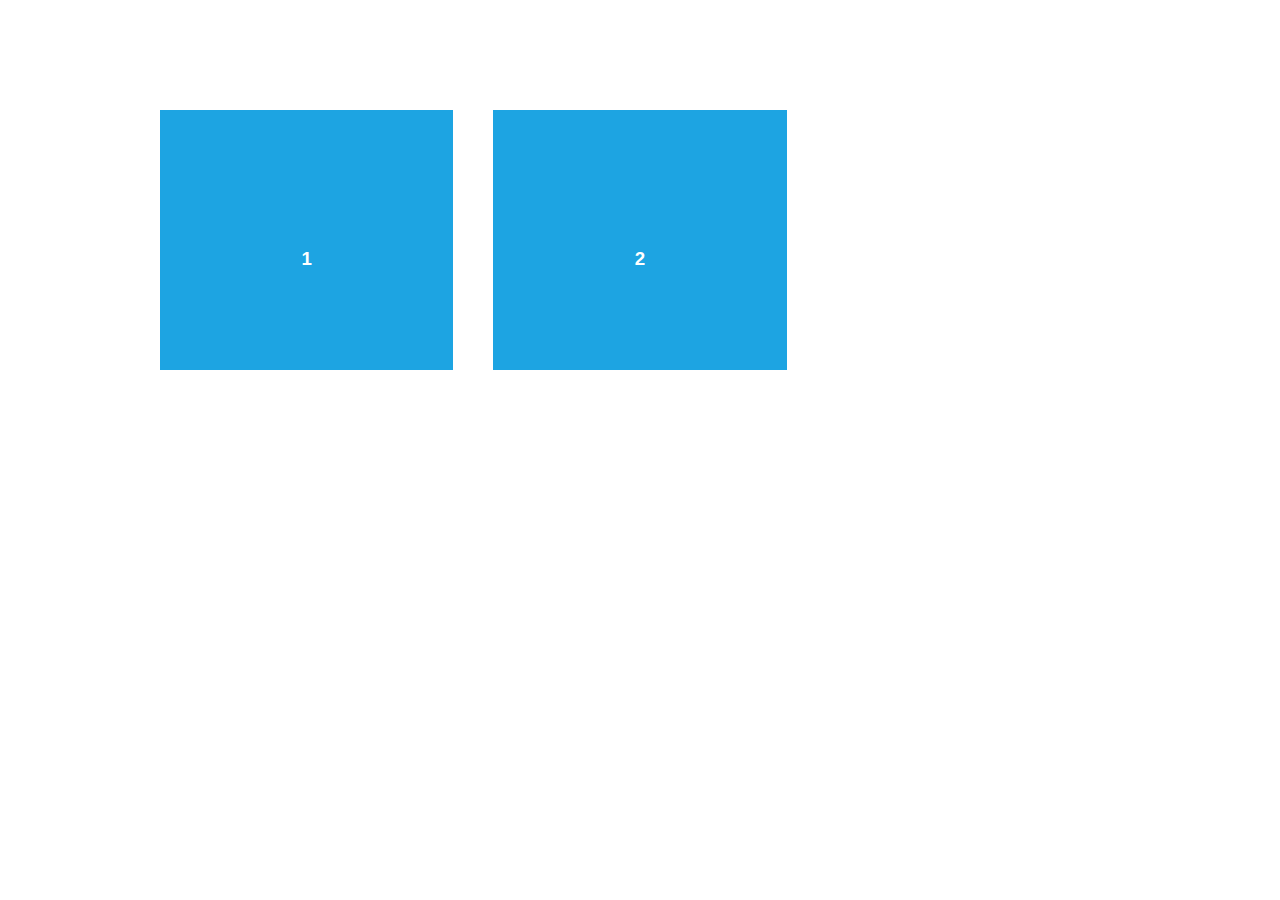
<file: Project/assets/aos-master/demo/async.html>
<!DOCTYPE html>
<html>
  <head>
    <meta charset="utf-8">
    <title>AOS - Animate on scroll library</title>
    <meta name="viewport" content="width=device-width">
    <link rel="stylesheet" href="css/styles.css" />
    <link rel="stylesheet" href="../dist/aos.css" />
  </head>
  <body>
    <div id="aos-demo" class="aos-all"></div>

    <script src="../dist/aos.js"></script>
    <script>
      AOS.init({
        easing: 'ease-in-out-sine'
      });

      setInterval(addItem, 300);

      var itemsCounter = 1;
      var container = document.getElementById('aos-demo');

      function addItem () {
        if (itemsCounter > 42) return;
        var item = document.createElement('div');
        item.classList.add('aos-item');
        item.setAttribute('data-aos', 'fade-up');
        item.innerHTML = '<div class="aos-item__inner"><h3>' + itemsCounter + '</h3></div>';
        container.appendChild(item);
        itemsCounter++;
      }
    </script>
  </body>
</html>
</file>
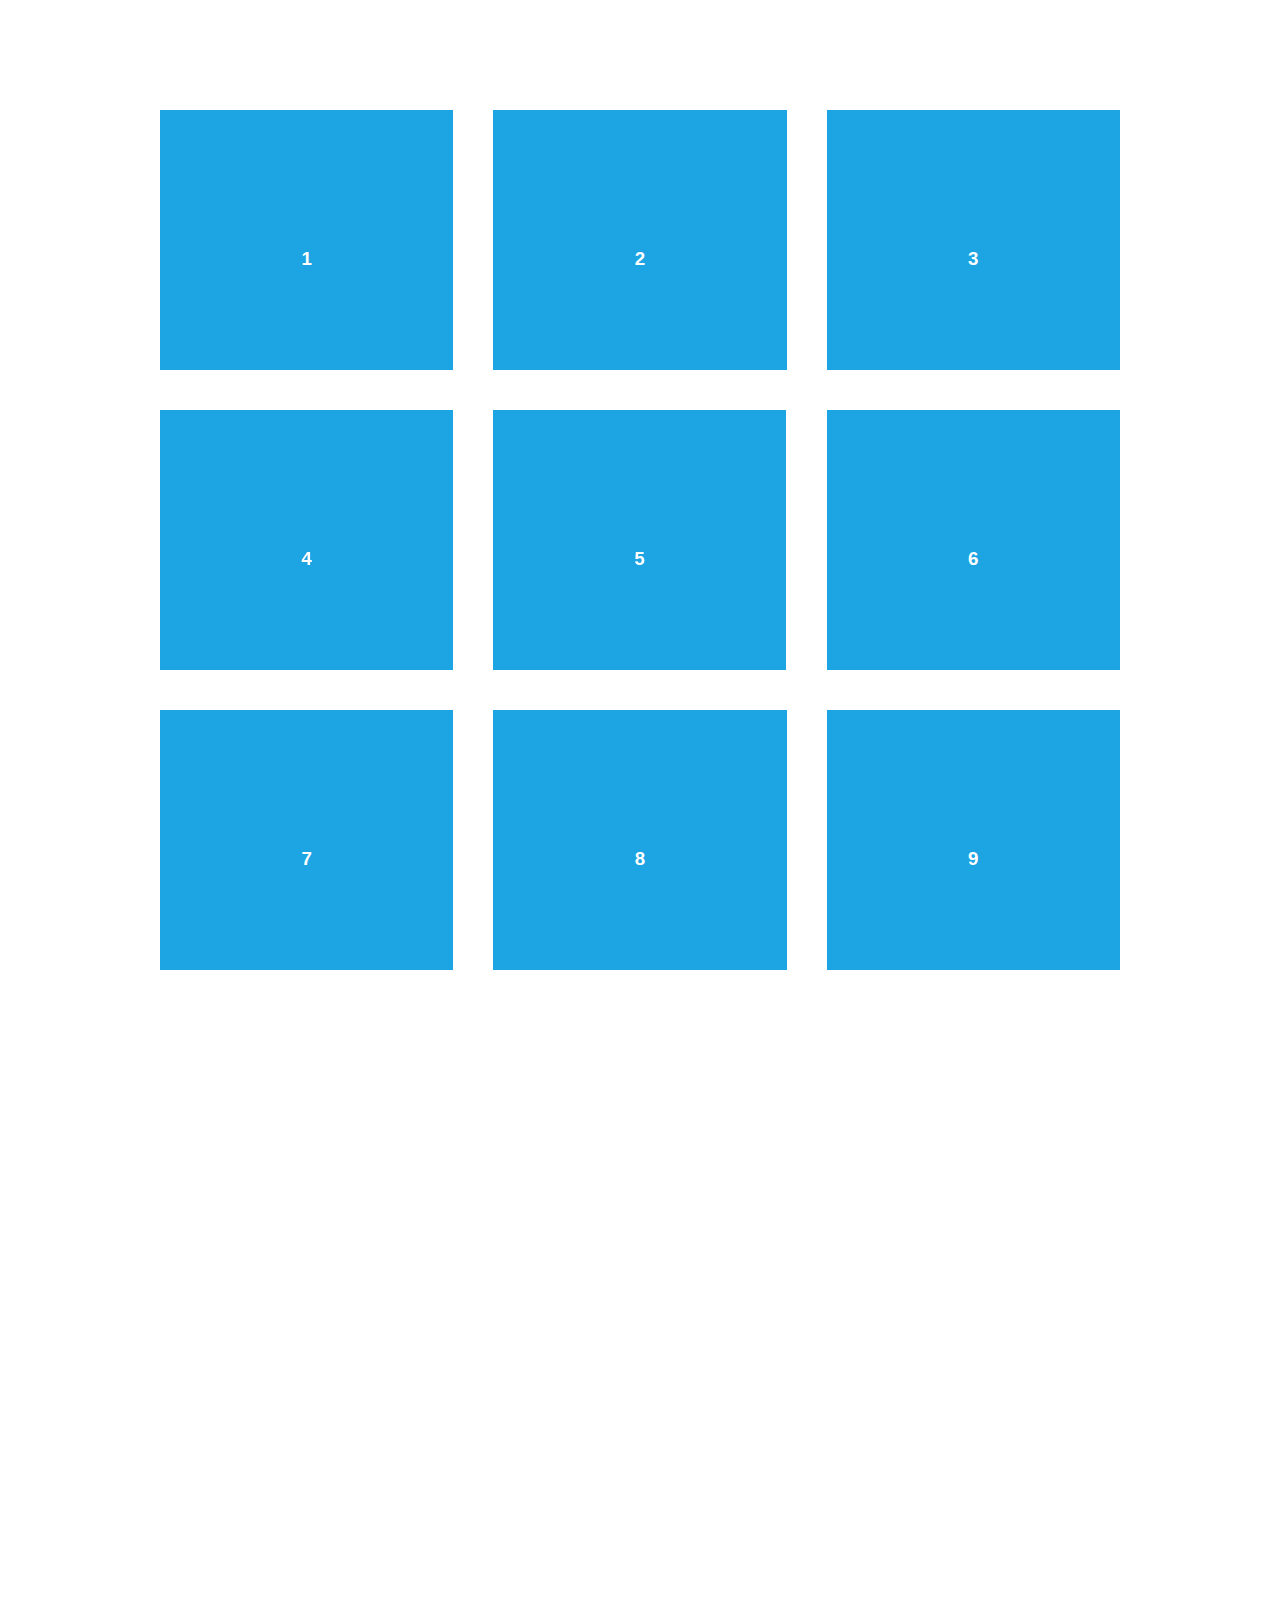
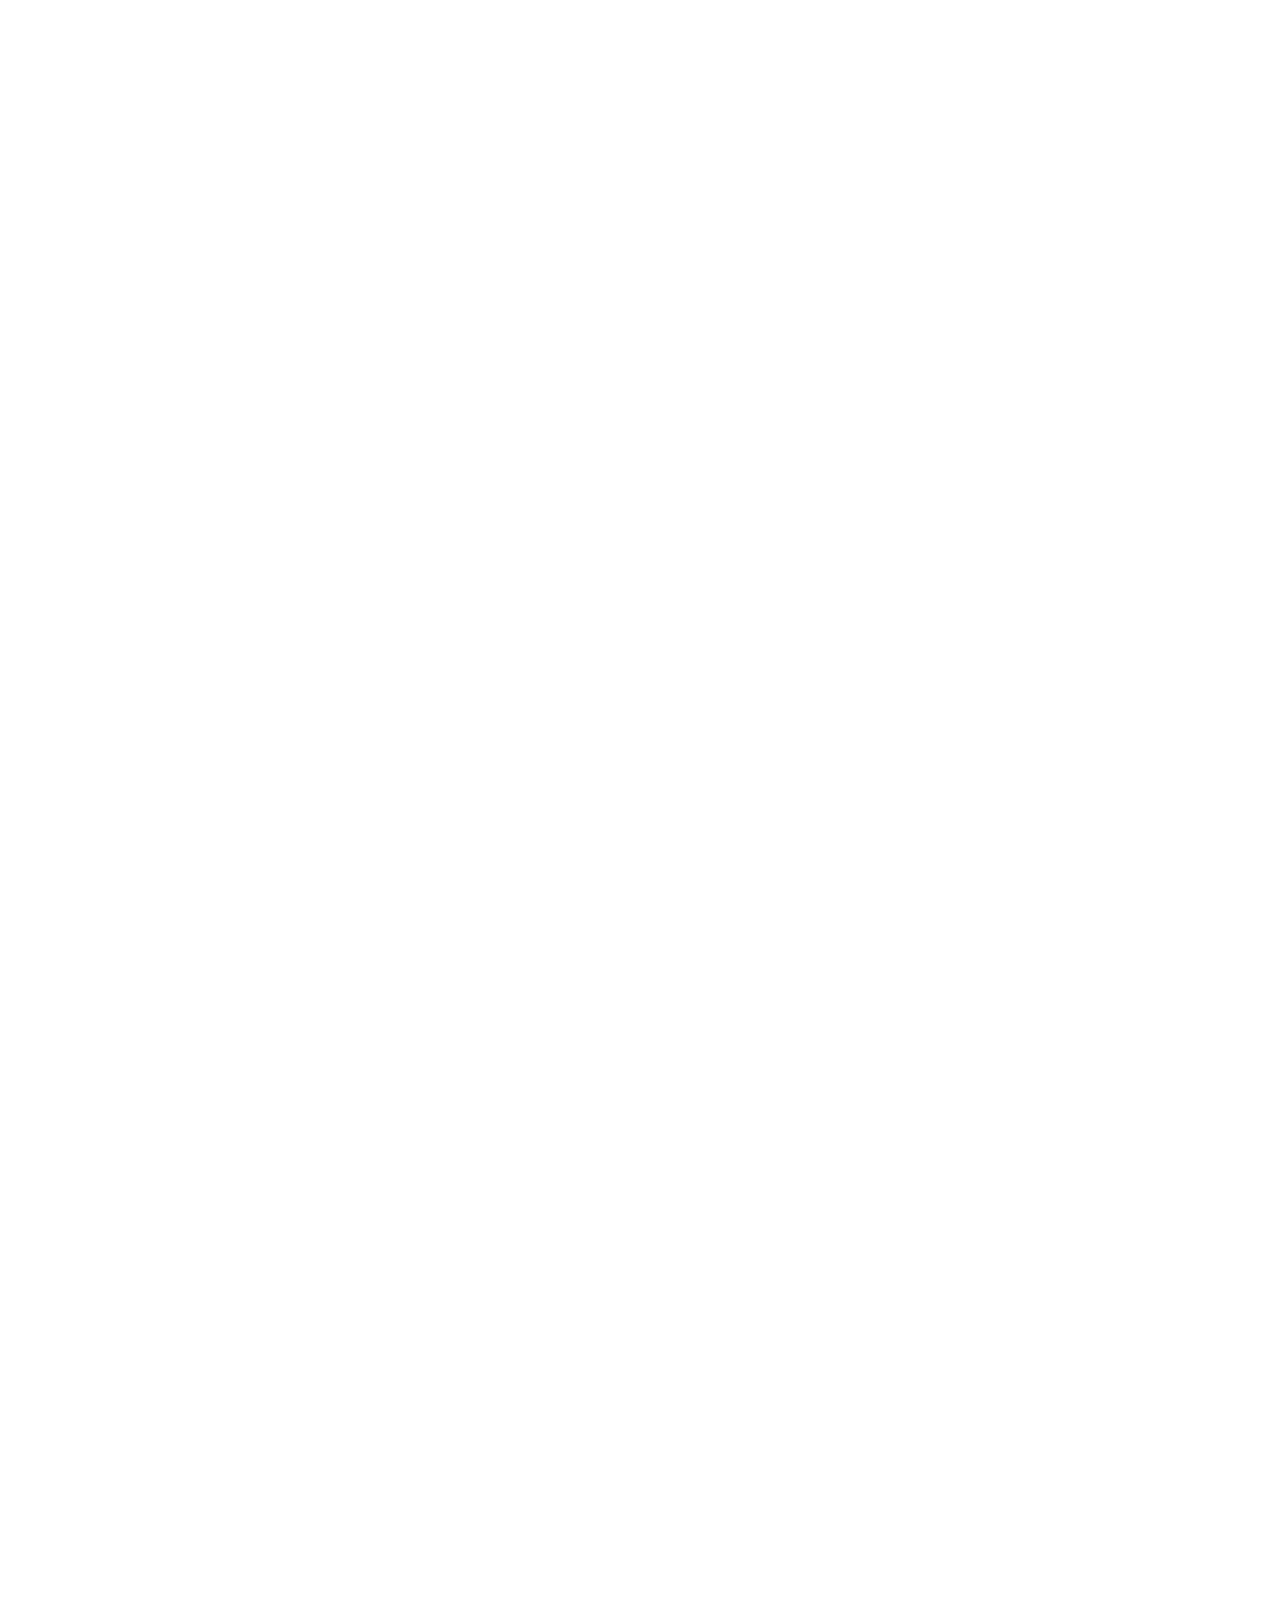
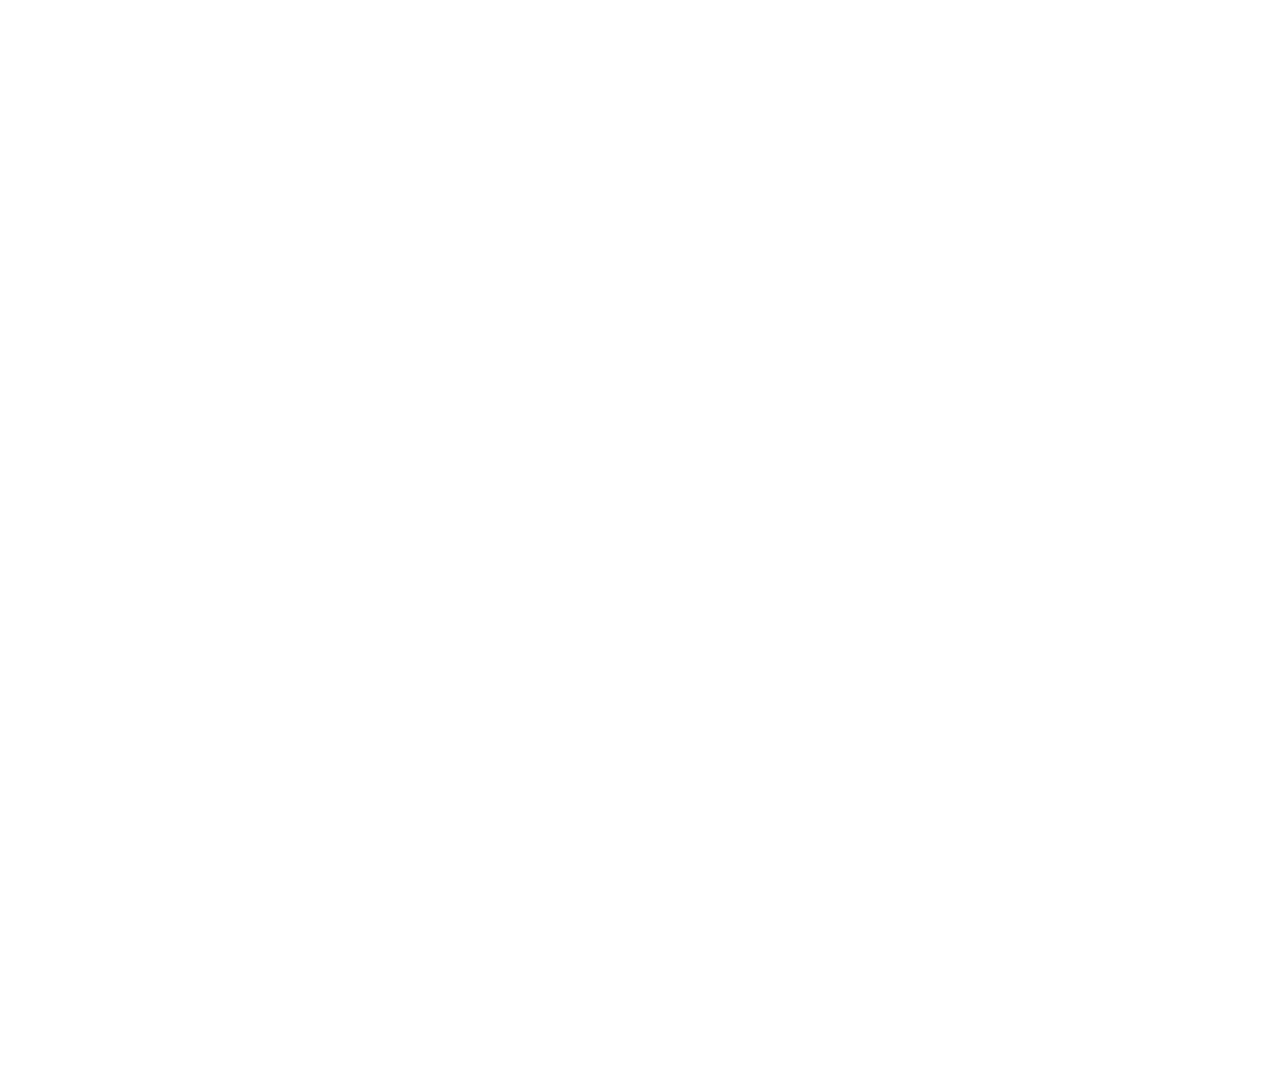
<file: Project/assets/aos-master/demo/simple.html>
<!DOCTYPE html>
<html>
  <head>
    <meta charset="utf-8">
    <title>AOS - Animate on scroll library</title>
    <meta name="viewport" content="width=device-width">
    <link rel="stylesheet" href="css/styles.css" />
    <link rel="stylesheet" href="../dist/aos.css" />
    <!--[if lt IE 9]>
    <script src="//html5shiv.googlecode.com/svn/trunk/html5.js"></script>
    <![endif]-->
  </head>
  <body>
    <div id="transcroller-body" class="aos-all">
      <div class="aos-item" data-aos="fade-up">
        <div class="aos-item__inner"><h3>1</h3></div>
      </div>
      <div class="aos-item" data-aos="fade-down">
        <div class="aos-item__inner"><h3>2</h3></div>
      </div>
      <div class="aos-item" data-aos="zoom-out-down">
        <div class="aos-item__inner"><h3>3</h3></div>
      </div>
      <div class="aos-item" data-aos="flip-down">
        <div class="aos-item__inner"><h3>4</h3></div>
      </div>
      <div class="aos-item" data-aos="flip-up">
        <div class="aos-item__inner"><h3>5</h3></div>
      </div>
      <div class="aos-item" data-aos="fade-down">
        <div class="aos-item__inner"><h3>6</h3></div>
      </div>
      <div class="aos-item" data-aos="fade-in">
        <div class="aos-item__inner"><h3>7</h3></div>
      </div>
      <div class="aos-item" data-aos="fade-down">
        <div class="aos-item__inner"><h3>8</h3></div>
      </div>
      <div class="aos-item" data-aos="fade-in">
        <div class="aos-item__inner"><h3>9</h3></div>
      </div>
      <div class="aos-item" data-aos="fade-down">
        <div class="aos-item__inner"><h3>10</h3></div>
      </div>
      <div class="aos-item" data-aos="fade-up">
        <div class="aos-item__inner"><h3>11</h3></div>
      </div>
      <div class="aos-item" data-aos="fade-down">
        <div class="aos-item__inner"><h3>12</h3></div>
      </div>
      <div class="aos-item" data-aos="fade-in">
        <div class="aos-item__inner"><h3>13</h3></div>
      </div>
      <div class="aos-item" data-aos="fade-up">
        <div class="aos-item__inner"><h3>14</h3></div>
      </div>
      <div class="aos-item" data-aos="fade-in">
        <div class="aos-item__inner"><h3>15</h3></div>
      </div>
      <div class="aos-item" data-aos="fade-up">
        <div class="aos-item__inner"><h3>16</h3></div>
      </div>
      <div class="aos-item" data-aos="fade-down">
        <div class="aos-item__inner"><h3>17</h3></div>
      </div>
      <div class="aos-item" data-aos="fade-up">
        <div class="aos-item__inner"><h3>18</h3></div>
      </div>
      <div class="aos-item" data-aos="zoom-out">
        <div class="aos-item__inner"><h3>19</h3></div>
      </div>
      <div class="aos-item" data-aos="fade-up">
        <div class="aos-item__inner"><h3>20</h3></div>
      </div>
      <div class="aos-item" data-aos="zoom-out">
        <div class="aos-item__inner"><h3>21</h3></div>
      </div>
      <div class="aos-item" data-aos="fade-in">
        <div class="aos-item__inner"><h3>22</h3></div>
      </div>
      <div class="aos-item" data-aos="zoom-out-up">
        <div class="aos-item__inner"><h3>23</h3></div>
      </div>
      <div class="aos-item" data-aos="zoom-out-down">
        <div class="aos-item__inner"><h3>24</h3></div>
      </div>
      <div class="aos-item" data-aos="fade-in">
        <div class="aos-item__inner"><h3>25</h3></div>
      </div>
      <div class="aos-item" data-aos="fade-in">
        <div class="aos-item__inner"><h3>26</h3></div>
      </div>
      <div class="aos-item" data-aos="fade-in">
        <div class="aos-item__inner"><h3>27</h3></div>
      </div>
      <div class="aos-item" data-aos="fade-in">
        <div class="aos-item__inner"><h3>28</h3></div>
      </div>
      <div class="aos-item" data-aos="fade-in">
        <div class="aos-item__inner"><h3>29</h3></div>
      </div>
      <div class="aos-item" data-aos="fade-in">
        <div class="aos-item__inner"><h3>30</h3></div>
      </div>
      <div class="aos-item" data-aos="fade-in">
        <div class="aos-item__inner"><h3>31</h3></div>
      </div>
      <div class="aos-item" data-aos="fade-in">
        <div class="aos-item__inner"><h3>32</h3></div>
      </div>
      <div class="aos-item" data-aos="fade-in">
        <div class="aos-item__inner"><h3>33</h3></div>
      </div>
      <div class="aos-item" data-aos="fade-in">
        <div class="aos-item__inner"><h3>34</h3></div>
      </div>
      <div class="aos-item" data-aos="fade-in">
        <div class="aos-item__inner"><h3>35</h3></div>
      </div>
      <div class="aos-item" data-aos="fade-in">
        <div class="aos-item__inner"><h3>36</h3></div>
      </div>
      <div class="aos-item" data-aos="fade-in">
        <div class="aos-item__inner"><h3>37</h3></div>
      </div>
      <div class="aos-item" data-aos="fade-in">
        <div class="aos-item__inner"><h3>38</h3></div>
      </div>
      <div class="aos-item" data-aos="fade-in">
        <div class="aos-item__inner"><h3>39</h3></div>
      </div>
      <div class="aos-item" data-aos="fade-in">
        <div class="aos-item__inner"><h3>40</h3></div>
      </div>
      <div class="aos-item" data-aos="fade-in">
        <div class="aos-item__inner"><h3>41</h3></div>
      </div>
      <div class="aos-item" data-aos="fade-in">
        <div class="aos-item__inner"><h3>42</h3></div>
      </div>
    </div>

    <script src="../dist/aos.js"></script>
    <script>
      AOS.init({
        easing: 'ease-in-out-sine'
      });
    </script>

    <!-- <script src="//cdnjs.cloudflare.com/ajax/libs/require.js/2.1.11/require.min.js"></script>
    <script>
      requirejs.config({
          baseUrl: '../dist',
      });

      require(['aos'], function(AOS){
          AOS.init({
              easing: 'ease-in-out-sine'
          });
      });
    </script> -->
  </body>
</html>
</file>
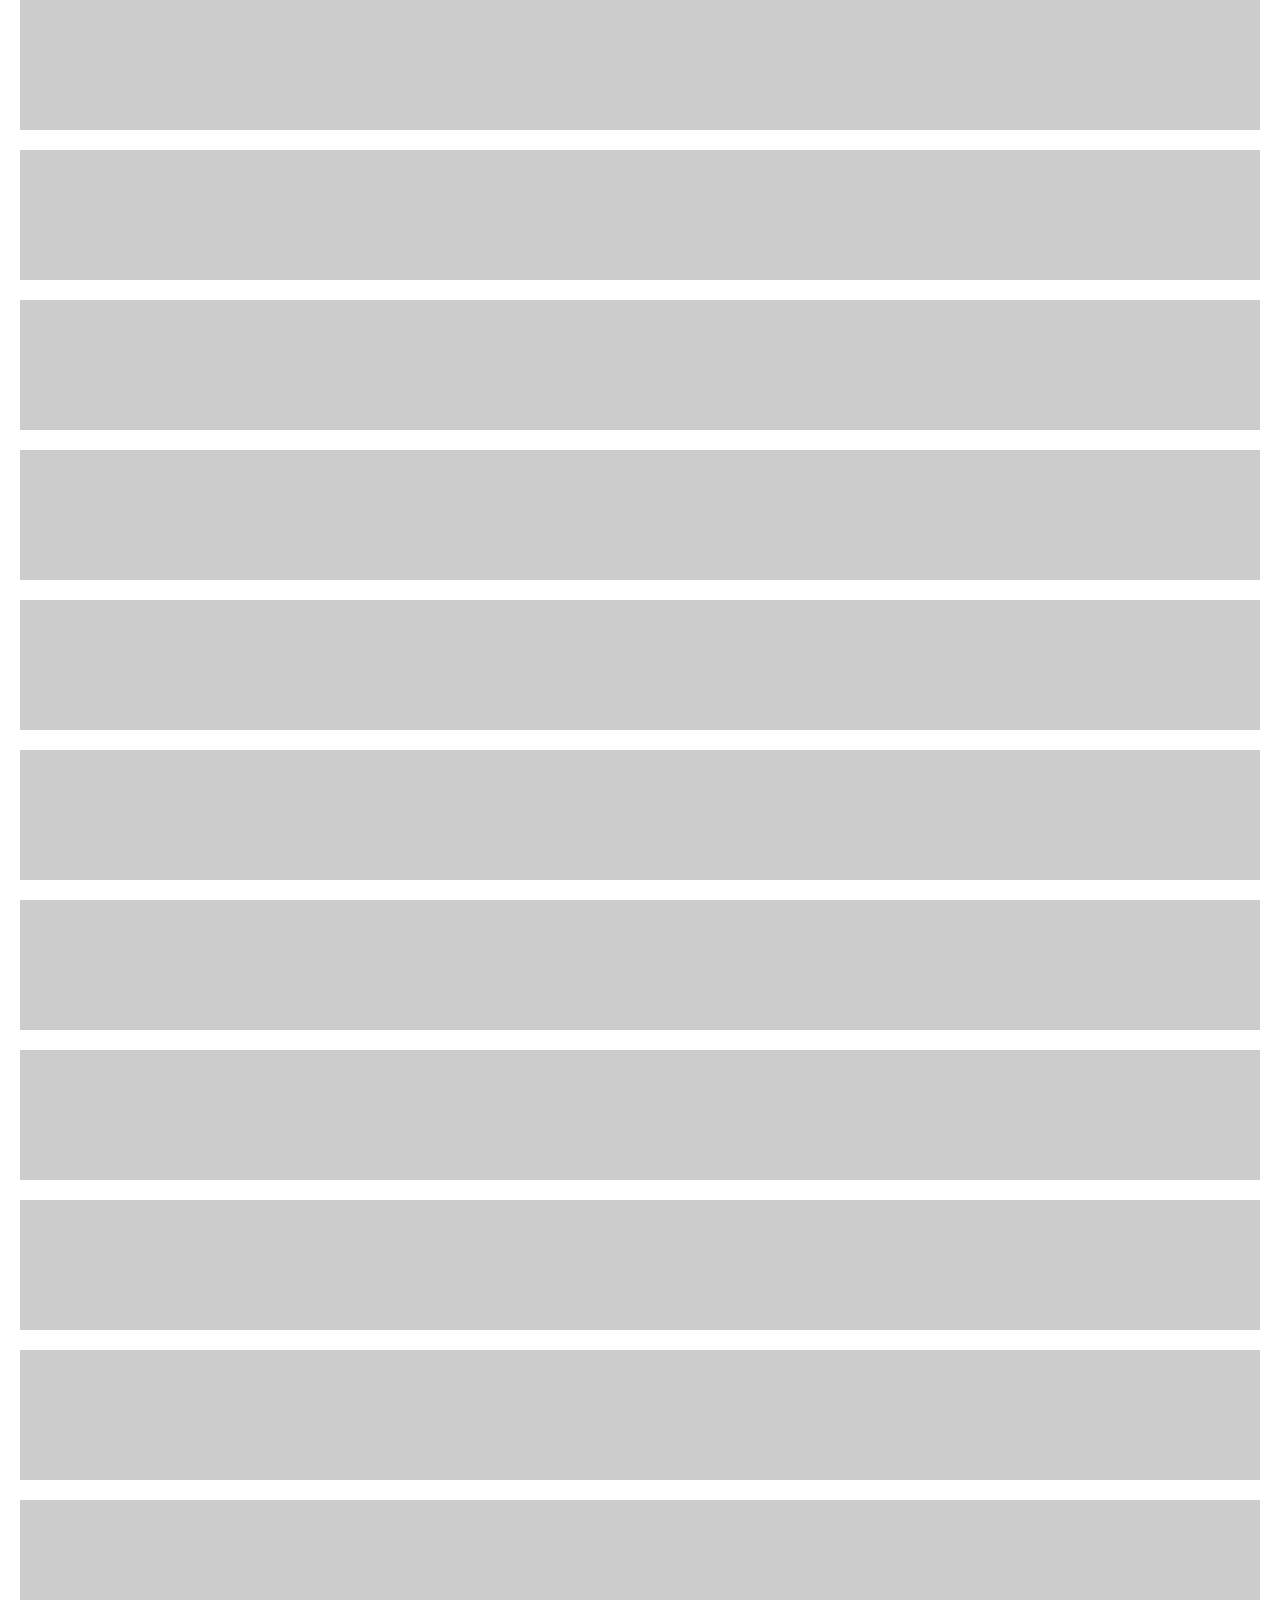
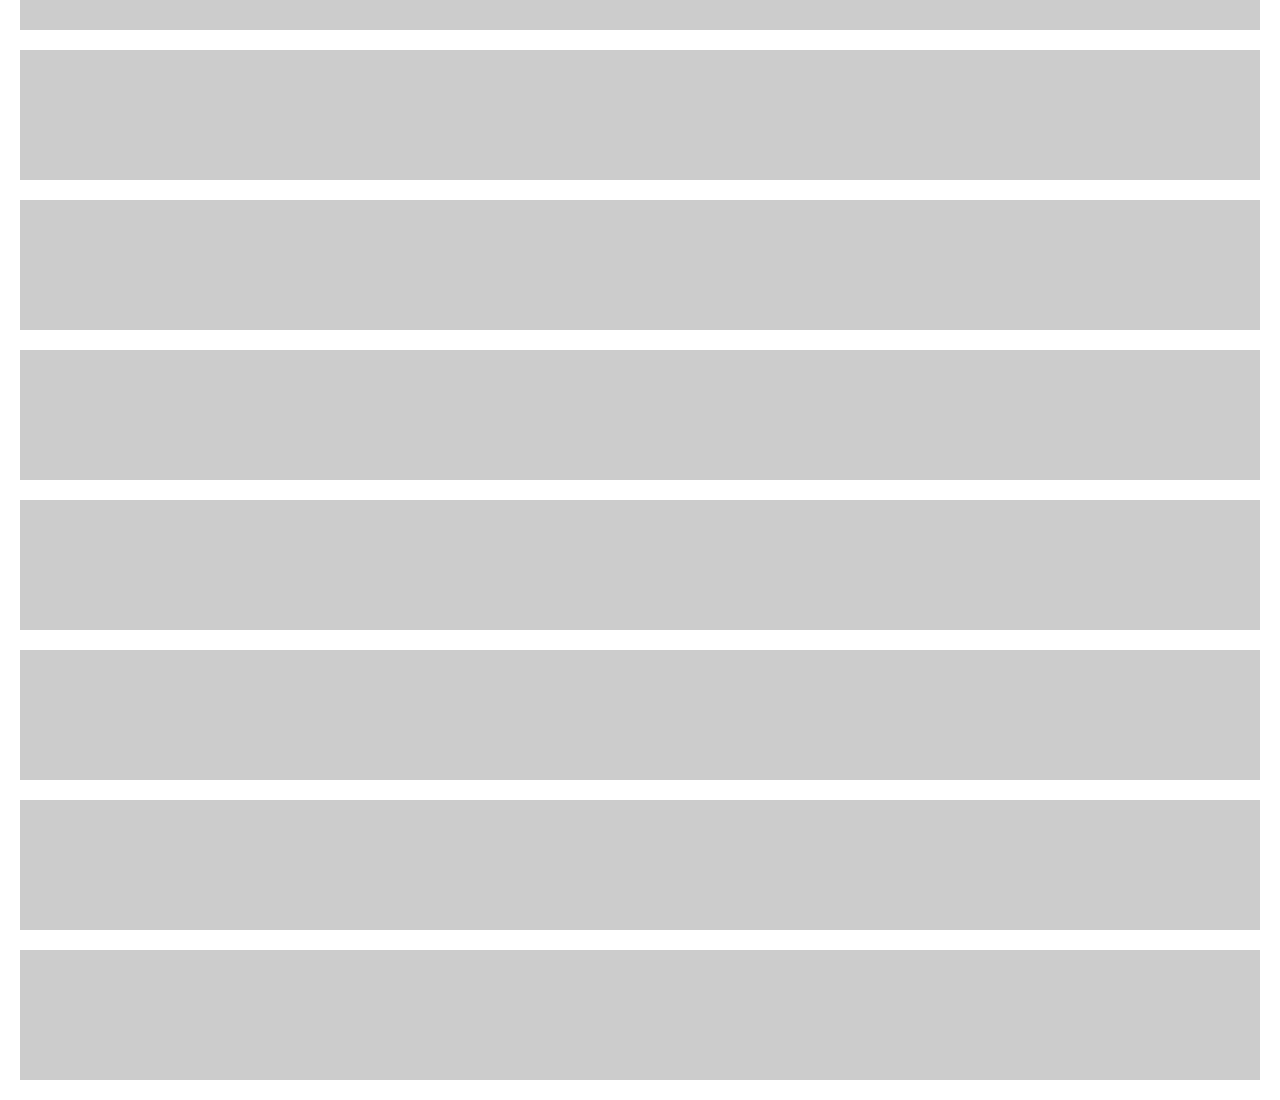
<file: Project/assets/aos-master/test/fixtures/aos-offset.fixture.html>
<!DOCTYPE html>
<html>
  <head>
    <title></title>
    <style type="text/css">
      * {box-sizing: border-box;}
      body {
        margin: 0; padding: 0 20px; text-align: center;
      }
      .aos-item {
        width: 100%; height: 130px; margin: 0 0 20px 0; background: #ccc;
      }
    </style>
  </head>
  <body class="body">
    <div class="aos-item aos-item--1" data-aos-offset="50" data-aos="fade"></div>
    <div class="aos-item aos-item--2" data-aos-offset="50" data-aos="fade-up"></div>
    <div class="aos-item aos-item--3" data-aos-offset="50" data-aos="fade-down"></div>
    <div class="aos-item aos-item--4" data-aos-offset="50" data-aos="fade-left"></div>
    <div class="aos-item aos-item--5" data-aos-offset="50" data-aos="fade-right"></div>
    <div class="aos-item aos-item--6" data-aos-offset="50" data-aos="flip-up"></div>
    <div class="aos-item aos-item--7" data-aos-offset="50" data-aos="flip-down"></div>
    <div class="aos-item aos-item--8" data-aos-offset="50" data-aos="flip-left"></div>
    <div class="aos-item aos-item--9" data-aos-offset="50" data-aos="flip-right"></div>
    <div class="aos-item aos-item--10" data-aos-offset="50" data-aos="zoom-in"></div>
    <div class="aos-item aos-item--11" data-aos-offset="50" data-aos="zoom-in-up"></div>
    <div class="aos-item aos-item--12" data-aos-offset="50" data-aos="zoom-in-down"></div>
    <div class="aos-item aos-item--13" data-aos-offset="50" data-aos="zoom-in-left"></div>
    <div class="aos-item aos-item--14" data-aos-offset="50" data-aos="zoom-in-right"></div>
    <div class="aos-item aos-item--15" data-aos-offset="50" data-aos="slide-up"></div>
    <div class="aos-item aos-item--16" data-aos-offset="50" data-aos="slide-down"></div>
    <div class="aos-item aos-item--17" data-aos-offset="50" data-aos="slide-left"></div>
    <div class="aos-item aos-item--18" data-aos-offset="50" data-aos="slide-right"></div>
  </body>
</html>
</file>
<file: Project/assets/aos-master/demo/css/styles.css>
body {
  font-family: Helvetica,Tahoma;
}

*,
*:before,
*:after {
  box-sizing: border-box;
}

.aos-all {
  width: 1000px;
  max-width: 98%;
  margin: 10vh auto 0 auto;
}

.aos-item {
  display: inline-block;
  float: left;
  width: 33.3333%;
  height: 300px;
  padding: 20px;
}

.aos-item__inner {
  position: relative;
  width: 100%;
  height: 100%;
  float: left;
  background: #1da4e2;
  line-height: 260px;
  text-align: center;
  color: #fff;
}

@media screen and (max-width: 800px) {
  .aos-item {
    width: 50%;
  }
}
</file>
